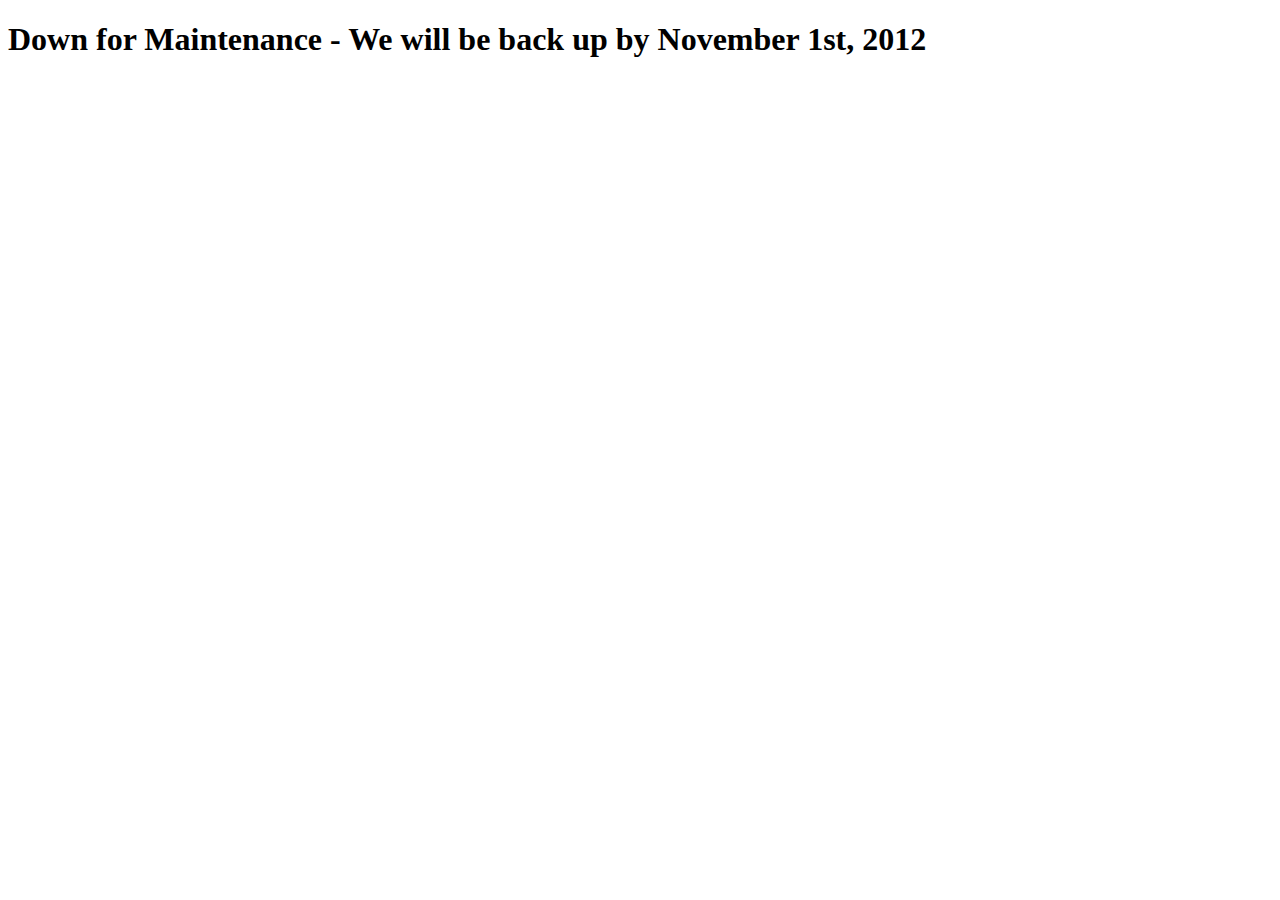
<file: index.html>
<!DOCTYPE html>
<html>
<head>
<title>Hello World GitHub</title>
<link rel="stylesheet" type="text/css" href="style.css" />
</head>
<body>

<h1>Down for Maintenance - We will be back up by November 1st, 2012<h1>
</body>
</html>
</file>
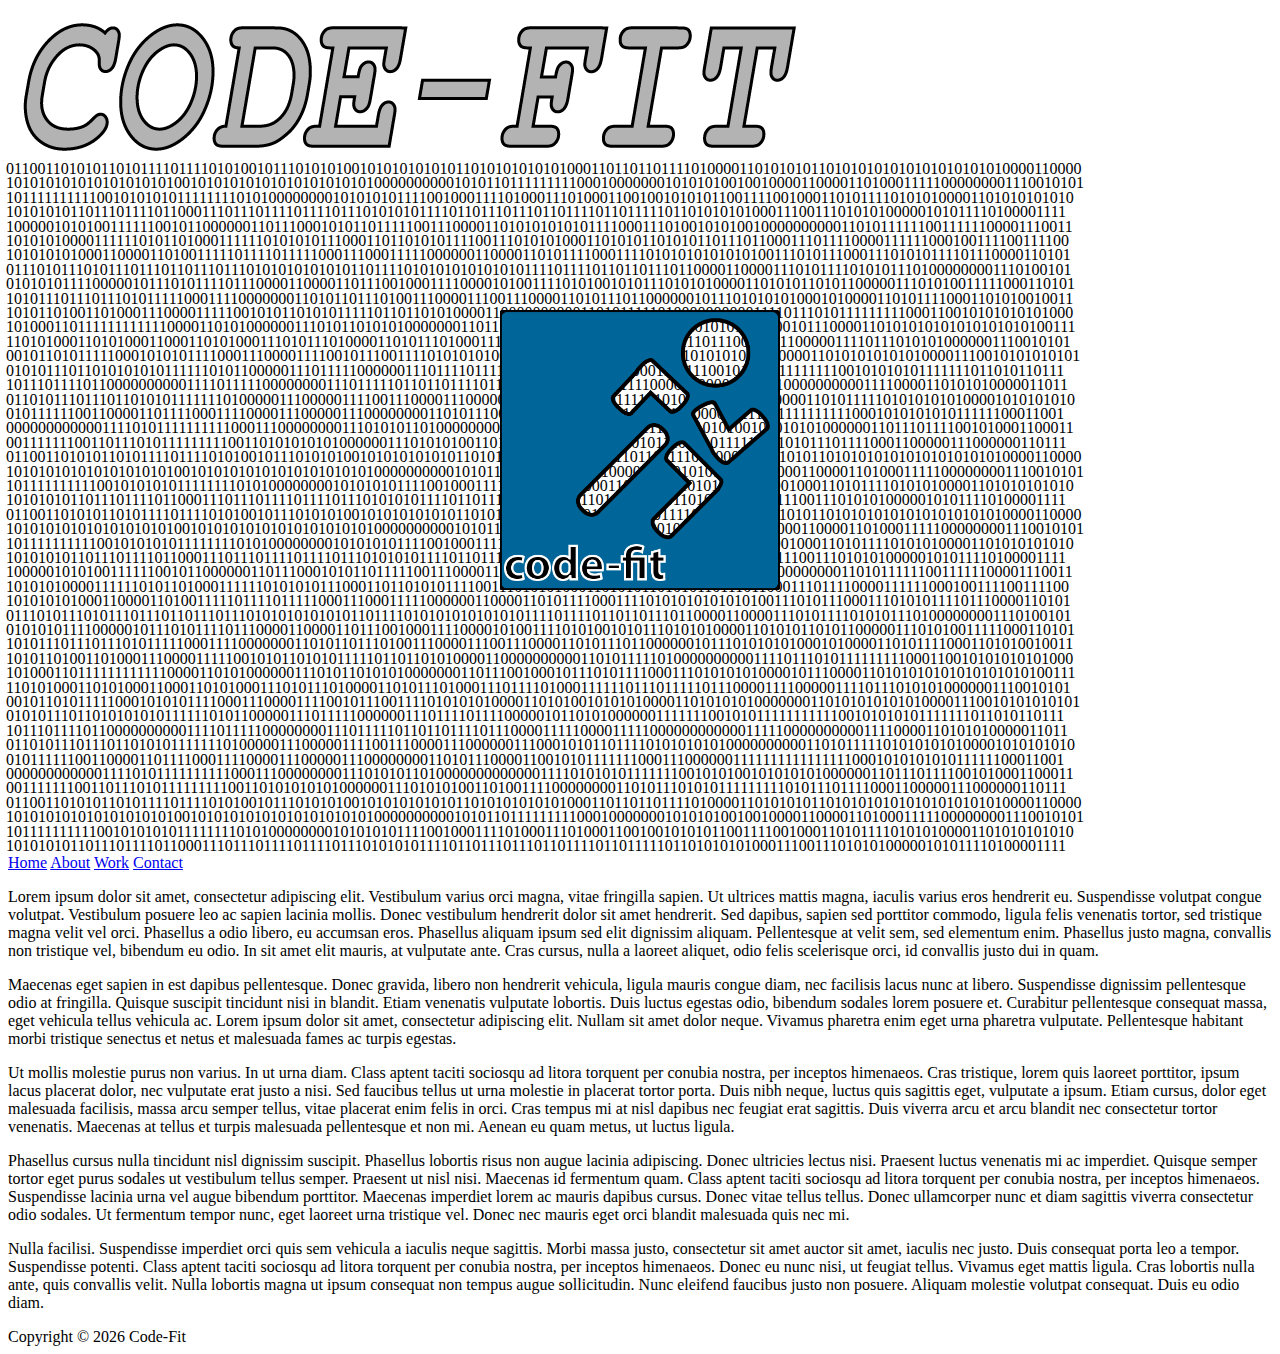
<file: index_2.html>
<!DOCTYPE html>
<html>
<head>
<title>Hello World GitHub</title>
<link rel="stylesheet" type="text/css" href="style.css" />
<script type="text/javascript" src="jquery-1.8.2.min.js"></script>
<script type="text/javascript">
$(function(){
var scroll_text;
$('.aNavigation').hover(
    function () {
        scroll_text = setInterval(function(){scrollText();}, 20);
    },
    function () {
        clearInterval(scroll_text);
    }
);

    var scrollText = function(){
        var top = $('#dHeaderText').position().top - 1;
		top = -top > $('#dHeaderText').height() / 2 ? 0 : top;
        $('#dHeaderText').css({
            top: top
        });
    };
});
</script>
</head>
<body>
<div id='dMainContainer'>
<div id='dHeader'>
	<img id='iHeaderImage' src='images/Attempt_8.png' />
	<img id='iHeaderTitle' src='images/code-fit-title.png' />
	<div id='dHeaderText'>
	0110011010101101011110111101010010111010101001010101010101101010101010100011011011011110100001101010101101010101010101010101010000110000
	1010101010101010101010010101010101010101010101000000000010101101111111110001000000010101010010010000110000110100011111000000001110010101
	1011111111110010101010111111110101000000001010101011110010001111010001110100011001001010101100111100100011010111101010100001101010101010
	1010101011011101111011000111011101111011110111010101011110110111011101101111011011111011010101010001110011101010100000101011110100001111
	1000001010100111111001011000000110111000101011011111001110000110101010101011110001110100101010010000000000110101111110011111100001110011
	1010101000011111101011010001111110101010111000110110101011110011101010100011010101101010110111011000111011110000111111000100111100111100
	1010101010001100001101001111101111011111000111000111110000001100001101011110001111010101010101010011101011100011101010111101110000110101
	0111010111010111011101101110111010101010101011011110101010101010101111011110110110111011000011000011101011110101011101000000001110100101
	0101010111100000101110101111011100001100001101110010001111000010100111101010010101110101010000110101011010110000011101010011111000110101
	1010111011101110101111100011110000000110101101110100111000011100111000011010111011000000101110101010100010100001101011110001101010010011
	1010110100110100011100001111100101011010101111101101101010000110000000000110101111101000000000011110111010111111111000110010101010101000
	1010001101111111111110000110101000000111010110101010000000110111001000101110101111000111010101010000101110000110101010101010101010100111
	1101010001101010001100011010100011101011101000011010111010001110111101000111111011101111101110000111100000111101110101010000001110010101
	0010110101111100010101011110001110000111100101110011110101010100001101010010101010000110101010100000001101010101010100001110010101010101
	0101011101101010101011111101011000001110111110000001110111101111000001011010100000011111110010101111111111100101010101111111011010110111
	1011101111011000000000011110111110000000011101111101101101111011100001111100001111100000000000011111000000000011110000110101010000011011
	0110101110111011010101111111010000011100000111100111000011100000011100010101101111010101010100000000001101011111010101010100001010101010
	0101111110011000011011110001111000011100000111000000001101011100001100101011111110001110000001111111111111111000101010101011111100011001
	0000000000001111010111111111100011100000000111010101101000000000000011110101010111111100101010010101010100000011011101111001010001100011
	0011111110011011101011111111100110101010101000000111010101001101001111000000001101011101010111111111010111011110001100000111000000110111
	0110011010101101011110111101010010111010101001010101010101101010101010100011011011011110100001101010101101010101010101010101010000110000
	1010101010101010101010010101010101010101010101000000000010101101111111110001000000010101010010010000110000110100011111000000001110010101
	1011111111110010101010111111110101000000001010101011110010001111010001110100011001001010101100111100100011010111101010100001101010101010
	1010101011011101111011000111011101111011110111010101011110110111011101101111011011111011010101010001110011101010100000101011110100001111
	0110011010101101011110111101010010111010101001010101010101101010101010100011011011011110100001101010101101010101010101010101010000110000
	1010101010101010101010010101010101010101010101000000000010101101111111110001000000010101010010010000110000110100011111000000001110010101
	1011111111110010101010111111110101000000001010101011110010001111010001110100011001001010101100111100100011010111101010100001101010101010
	1010101011011101111011000111011101111011110111010101011110110111011101101111011011111011010101010001110011101010100000101011110100001111
	1000001010100111111001011000000110111000101011011111001110000110101010101011110001110100101010010000000000110101111110011111100001110011
	1010101000011111101011010001111110101010111000110110101011110011101010100011010101101010110111011000111011110000111111000100111100111100
	1010101010001100001101001111101111011111000111000111110000001100001101011110001111010101010101010011101011100011101010111101110000110101
	0111010111010111011101101110111010101010101011011110101010101010101111011110110110111011000011000011101011110101011101000000001110100101
	0101010111100000101110101111011100001100001101110010001111000010100111101010010101110101010000110101011010110000011101010011111000110101
	1010111011101110101111100011110000000110101101110100111000011100111000011010111011000000101110101010100010100001101011110001101010010011
	1010110100110100011100001111100101011010101111101101101010000110000000000110101111101000000000011110111010111111111000110010101010101000
	1010001101111111111110000110101000000111010110101010000000110111001000101110101111000111010101010000101110000110101010101010101010100111
	1101010001101010001100011010100011101011101000011010111010001110111101000111111011101111101110000111100000111101110101010000001110010101
	0010110101111100010101011110001110000111100101110011110101010100001101010010101010000110101010100000001101010101010100001110010101010101
	0101011101101010101011111101011000001110111110000001110111101111000001011010100000011111110010101111111111100101010101111111011010110111
	1011101111011000000000011110111110000000011101111101101101111011100001111100001111100000000000011111000000000011110000110101010000011011
	0110101110111011010101111111010000011100000111100111000011100000011100010101101111010101010100000000001101011111010101010100001010101010
	0101111110011000011011110001111000011100000111000000001101011100001100101011111110001110000001111111111111111000101010101011111100011001
	0000000000001111010111111111100011100000000111010101101000000000000011110101010111111100101010010101010100000011011101111001010001100011
	0011111110011011101011111111100110101010101000000111010101001101001111000000001101011101010111111111010111011110001100000111000000110111
	0110011010101101011110111101010010111010101001010101010101101010101010100011011011011110100001101010101101010101010101010101010000110000
	1010101010101010101010010101010101010101010101000000000010101101111111110001000000010101010010010000110000110100011111000000001110010101
	1011111111110010101010111111110101000000001010101011110010001111010001110100011001001010101100111100100011010111101010100001101010101010
	1010101011011101111011000111011101111011110111010101011110110111011101101111011011111011010101010001110011101010100000101011110100001111
	</div>
</div>
<div id='dNavigation'>
	<div id='dSubNavigation'>
		<a class='aNavigation' href='www.google.com'>Home</a>
		<a class='aNavigation' href='www.google.com'>About</a>
		<a class='aNavigation' href='www.google.com'>Work</a>
		<a class='aNavigation' id='aTest' href='www.google.com'>Contact</a>
	</div>
</div>

<div id='dContent'>
<p>Lorem ipsum dolor sit amet, consectetur adipiscing elit. Vestibulum varius orci magna, vitae fringilla sapien. Ut ultrices mattis magna, iaculis varius eros hendrerit eu. Suspendisse volutpat congue volutpat. Vestibulum posuere leo ac sapien lacinia mollis. Donec vestibulum hendrerit dolor sit amet hendrerit. Sed dapibus, sapien sed porttitor commodo, ligula felis venenatis tortor, sed tristique magna velit vel orci. Phasellus a odio libero, eu accumsan eros. Phasellus aliquam ipsum sed elit dignissim aliquam. Pellentesque at velit sem, sed elementum enim. Phasellus justo magna, convallis non tristique vel, bibendum eu odio. In sit amet elit mauris, at vulputate ante. Cras cursus, nulla a laoreet aliquet, odio felis scelerisque orci, id convallis justo dui in quam.</p>

<p>Maecenas eget sapien in est dapibus pellentesque. Donec gravida, libero non hendrerit vehicula, ligula mauris congue diam, nec facilisis lacus nunc at libero. Suspendisse dignissim pellentesque odio at fringilla. Quisque suscipit tincidunt nisi in blandit. Etiam venenatis vulputate lobortis. Duis luctus egestas odio, bibendum sodales lorem posuere et. Curabitur pellentesque consequat massa, eget vehicula tellus vehicula ac. Lorem ipsum dolor sit amet, consectetur adipiscing elit. Nullam sit amet dolor neque. Vivamus pharetra enim eget urna pharetra vulputate. Pellentesque habitant morbi tristique senectus et netus et malesuada fames ac turpis egestas.</p>

<p>Ut mollis molestie purus non varius. In ut urna diam. Class aptent taciti sociosqu ad litora torquent per conubia nostra, per inceptos himenaeos. Cras tristique, lorem quis laoreet porttitor, ipsum lacus placerat dolor, nec vulputate erat justo a nisi. Sed faucibus tellus ut urna molestie in placerat tortor porta. Duis nibh neque, luctus quis sagittis eget, vulputate a ipsum. Etiam cursus, dolor eget malesuada facilisis, massa arcu semper tellus, vitae placerat enim felis in orci. Cras tempus mi at nisl dapibus nec feugiat erat sagittis. Duis viverra arcu et arcu blandit nec consectetur tortor venenatis. Maecenas at tellus et turpis malesuada pellentesque et non mi. Aenean eu quam metus, ut luctus ligula.</p>

<p>Phasellus cursus nulla tincidunt nisl dignissim suscipit. Phasellus lobortis risus non augue lacinia adipiscing. Donec ultricies lectus nisi. Praesent luctus venenatis mi ac imperdiet. Quisque semper tortor eget purus sodales ut vestibulum tellus semper. Praesent ut nisl nisi. Maecenas id fermentum quam. Class aptent taciti sociosqu ad litora torquent per conubia nostra, per inceptos himenaeos. Suspendisse lacinia urna vel augue bibendum porttitor. Maecenas imperdiet lorem ac mauris dapibus cursus. Donec vitae tellus tellus. Donec ullamcorper nunc et diam sagittis viverra consectetur odio sodales. Ut fermentum tempor nunc, eget laoreet urna tristique vel. Donec nec mauris eget orci blandit malesuada quis nec mi.</p>

<p>Nulla facilisi. Suspendisse imperdiet orci quis sem vehicula a iaculis neque sagittis. Morbi massa justo, consectetur sit amet auctor sit amet, iaculis nec justo. Duis consequat porta leo a tempor. Suspendisse potenti. Class aptent taciti sociosqu ad litora torquent per conubia nostra, per inceptos himenaeos. Donec eu nunc nisi, ut feugiat tellus. Vivamus eget mattis ligula. Cras lobortis nulla ante, quis convallis velit. Nulla lobortis magna ut ipsum consequat non tempus augue sollicitudin. Nunc eleifend faucibus justo non posuere. Aliquam molestie volutpat consequat. Duis eu odio diam.</p>

</div>


<div id='dFooter'>
Copyright &copy; 
<script type="text/javascript">
var d = new Date()
document.write(d.getFullYear())
</script>
Code-Fit
</div>
</div> <!-- dMainContainer -->
</body>
</html>
</file>
<file: style.css>
body
{

}

.dHeader
{
	height: 300px;
	width: 900px;
	margin-left: auto;
	margin-right: auto;
	border: 1px solid black;
	overflow: hidden;
	position: relative;
}

#iHeaderImage
{
	height: 280px;
	width: 280px;
	position: absolute;
	z-index: 10;
	top: 50%;
	right: 50%;
	margin-top: -140px;
	margin-right: -140px;
	/*top: 50%;
	left: 50%;
	margin-left: -300px;
	margin-top: -300px;*/
}

#dHeaderText
{
	font-size: 1em;
	line-height: 90%;
	margin-left: -2px;
	

}
</file>
